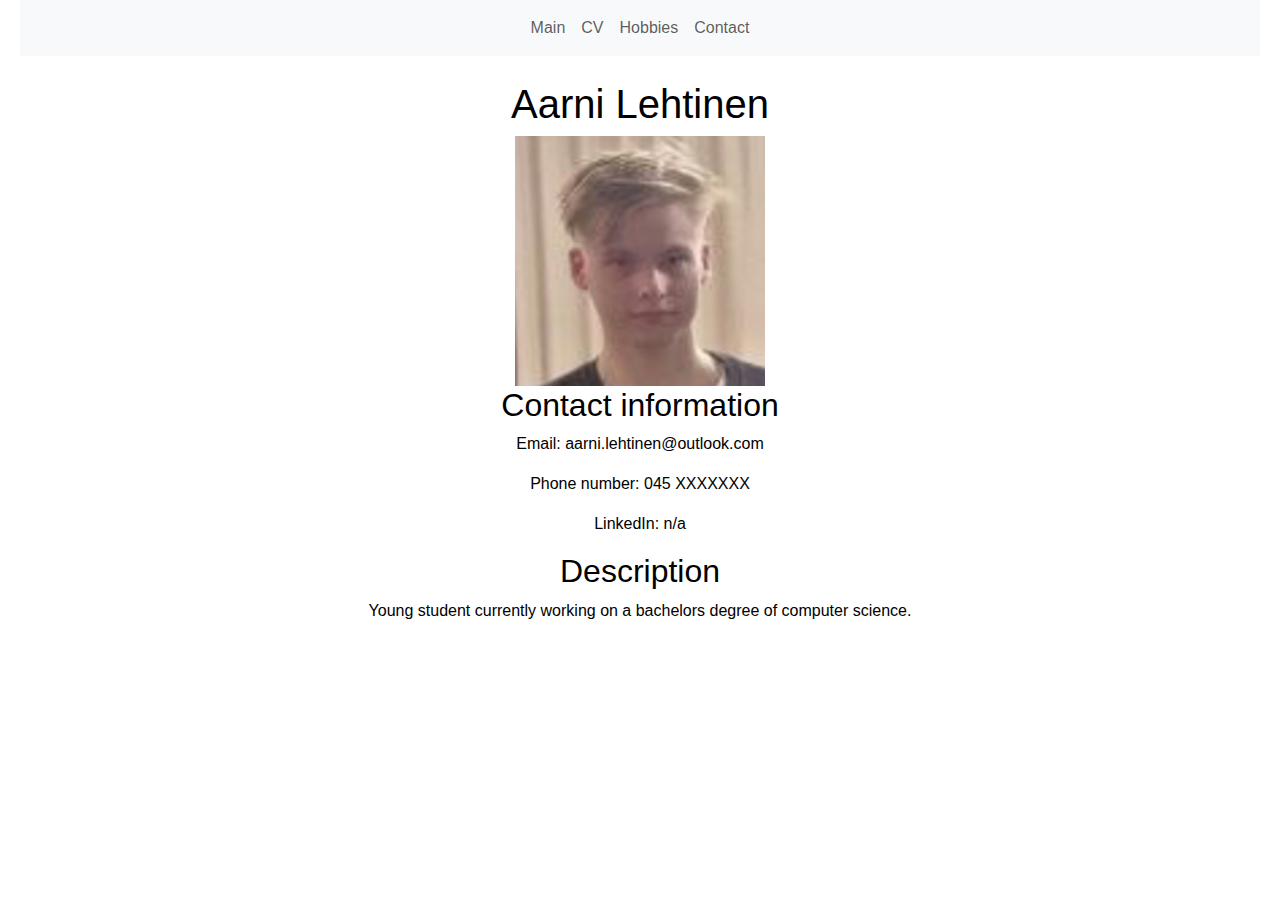
<file: index.html>
<!DOCTYPE html>
<html>
    <head>
        <title> CV-Main </title>
        <link href="https://cdn.jsdelivr.net/npm/bootstrap@5.3.3/dist/css/bootstrap.min.css" rel="stylesheet" integrity="sha384-QWTKZyjpPEjISv5WaRU9OFeRpok6YctnYmDr5pNlyT2bRjXh0JMhjY6hW+ALEwIH" crossorigin="anonymous">
        <link rel="stylesheet" type="text/css" href="style.css"
    </head>
    <body>
          <nav class="justify-content-center navbar sticky-top navbar-expand navbar-light bg-light">
            <ul class="navbar-nav">
              <li class="nav-item active">
                <a class="nav-link" href="index.html">Main</a>
              </li>
              <li class="nav-item">
                <a class="nav-link" href="cv.html">CV</a>
              </li>
              <li class="nav-item">
                <a class="nav-link" href="hobbies.html">Hobbies</a>
              </li>
              <li class="nav-item">
                <a class="nav-link" href="contact.html">Contact</a>
              </li>
            </ul>
          </nav>
        <br> 
        <h1> Aarni Lehtinen </h1>
        <img src="image.png" width="250" height="250"/>
        <h2> Contact information </h2>
        <p> Email: aarni.lehtinen@outlook.com </p>
        <p> Phone number: 045 XXXXXXX </p>
        <p> LinkedIn: n/a </p>
        <h2> Description </h2>
        <p> Young student currently working on a bachelors degree of computer science.  </p>
    </body>
</html>
</file>
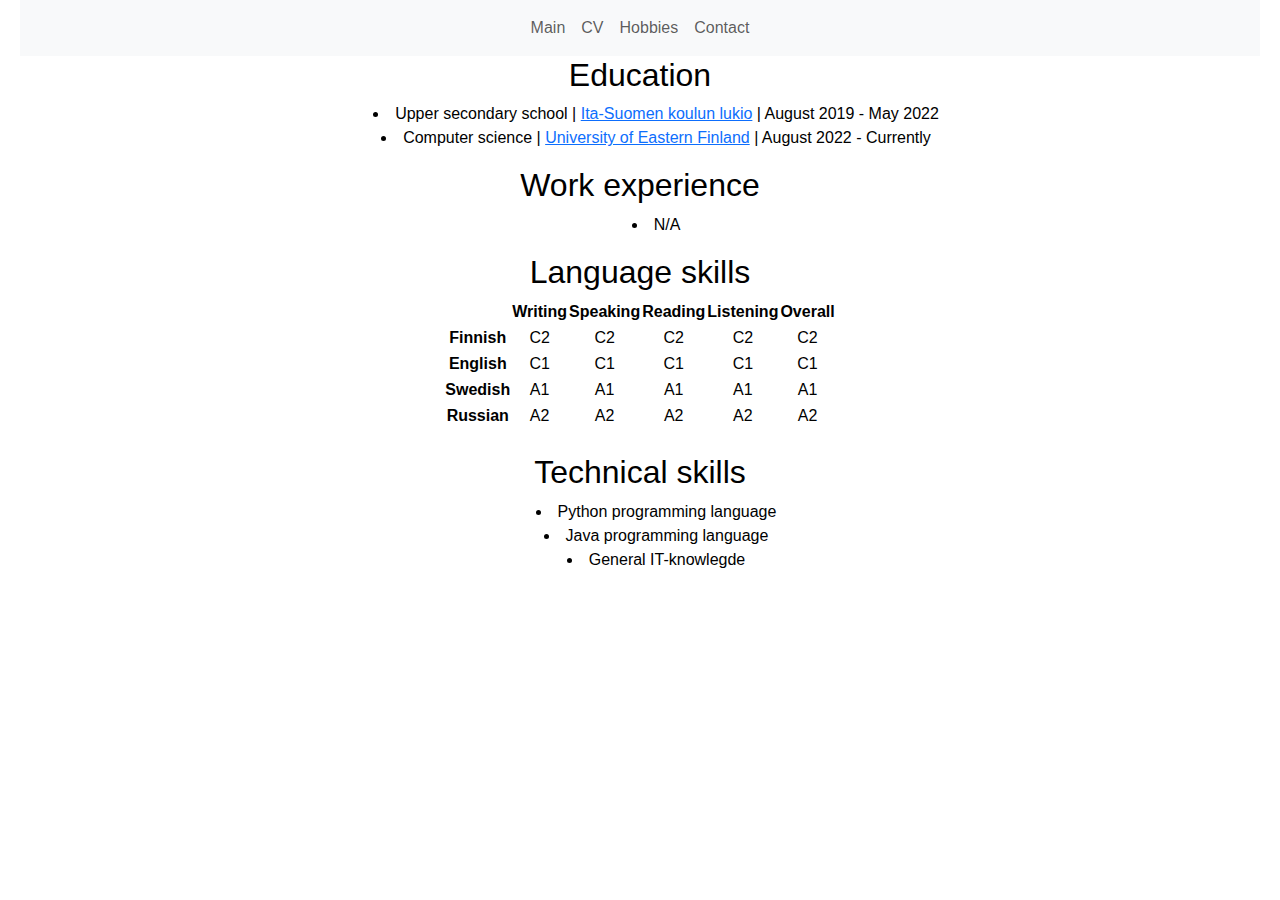
<file: cv.html>
<!DOCTYPE html>
<html>
    <head>
        <title> CV </title>
        <link href="https://cdn.jsdelivr.net/npm/bootstrap@5.3.3/dist/css/bootstrap.min.css" rel="stylesheet" integrity="sha384-QWTKZyjpPEjISv5WaRU9OFeRpok6YctnYmDr5pNlyT2bRjXh0JMhjY6hW+ALEwIH" crossorigin="anonymous">
        <link rel="stylesheet" type="text/css" href="style.css"
    </head>
    <body>
        <nav class="justify-content-center navbar sticky-top navbar-expand navbar-light bg-light">
            <ul class="navbar-nav">
              <li class="nav-item">
                <a class="nav-link" href="index.html">Main</a>
              </li>
              <li class="nav-item active">
                <a class="nav-link" href="cv.html">CV</a>
              </li>
              <li class="nav-item">
                <a class="nav-link" href="hobbies.html">Hobbies</a>
              </li>
              <li class="nav-item">
                <a class="nav-link" href="contact.html">Contact</a>
              </li>
            </ul>
          </nav> 

        <h2> Education </h2>
        <ul>
            <li> Upper secondary school | <a href="https://www.itasuomenkoulu.fi/lukio/" target="_blank">Ita-Suomen koulun lukio</a> | August 2019 - May 2022 </li>
            <li> Computer science | <a href="https://www.uef.fi/en" target="_blank">University of Eastern Finland</a> | August 2022 - Currently </li>
        </ul>

        <h2> Work experience </h2>
        <ul>
            <li> N/A </li>
        </ul>

        <h2> Language skills </h2>
        <table class="centertable">
            <tr>
                <th> </th>
                <th> Writing </th>
                <th> Speaking </th>
                <th> Reading </th>
                <th> Listening </th>
                <th> Overall </th>
            </tr>

            <tr>
                <th> Finnish </th>
                <td> C2 </td>
                <td> C2 </td>
                <td> C2 </td>
                <td> C2 </td>
                <td> C2 </td>
            </tr>

            <tr>
                <th> English </th>
                <td> C1 </td>
                <td> C1 </td>
                <td> C1 </td>
                <td> C1 </td>
                <td> C1 </td>
            </tr>

            <tr>
                <th> Swedish </th>
                <td> A1 </td>
                <td> A1 </td>
                <td> A1 </td>
                <td> A1 </td>
                <td> A1 </td>
            </tr>

            <tr>
                <th> Russian </th>
                <td> A2 </td>
                <td> A2 </td>
                <td> A2 </td>
                <td> A2 </td>
                <td> A2 </td>
            </tr>

        </table><br>

        <h2> Technical skills </h2>
        <ul>
            <li> Python programming language </li>
            <li> Java programming language </li>
            <li> General IT-knowlegde </li>
        </ul>
    </body>
</html>
</file>
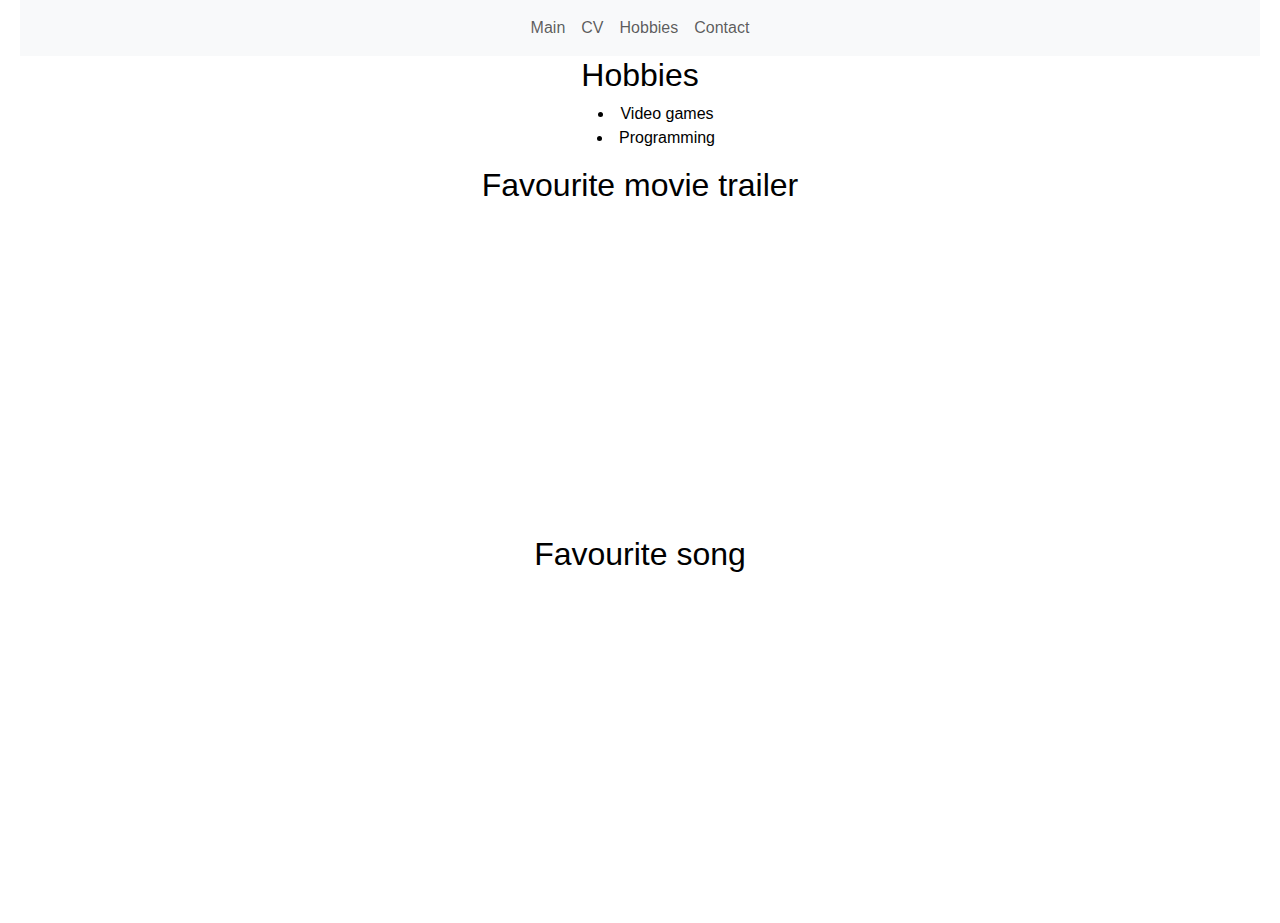
<file: hobbies.html>
<!DOCTYPE html>
<html>
    <head>
        <title> CV-Hobbies </title>
        <link href="https://cdn.jsdelivr.net/npm/bootstrap@5.3.3/dist/css/bootstrap.min.css" rel="stylesheet" integrity="sha384-QWTKZyjpPEjISv5WaRU9OFeRpok6YctnYmDr5pNlyT2bRjXh0JMhjY6hW+ALEwIH" crossorigin="anonymous">
        <link rel="stylesheet" type="text/css" href="style.css"
    </head>
    <body>
        <nav class="justify-content-center navbar sticky-top navbar-expand navbar-light bg-light">
            <ul class="navbar-nav">
              <li class="nav-item">
                <a class="nav-link" href="index.html">Main</a>
              </li>
              <li class="nav-item">
                <a class="nav-link" href="cv.html">CV</a>
              </li>
              <li class="nav-item active">
                <a class="nav-link" href="hobbies.html">Hobbies</a>
              </li>
              <li class="nav-item">
                <a class="nav-link" href="contact.html">Contact</a>
              </li>
            </ul>
          </nav> 

        <h2> Hobbies </h2>
        <ul>
            <li> Video games </li>
            <li> Programming </li>
        </ul>

        <h2> Favourite movie trailer </h2>

        <iframe width="560" height="315" allowfullscreen
        src="https://www.youtube.com/embed/nyc6RJEEe0U">
        </iframe>

        <h2> Favourite song </h2>
        <iframe style="border-radius:12px" src="https://open.spotify.com/embed/track/4AJRBken7fQbH0dk6wcJbK?utm_source=generator" width="560" height="315" frameBorder="0" allowfullscreen="" allow="autoplay; clipboard-write; encrypted-media; fullscreen; picture-in-picture" loading="lazy">
        </iframe>

    </body>
</html>
</file>
<file: style.css>
body {
    color: black;
    background-color: white;
    font-family: Arial, Helvetica, sans-serif;
    margin-left: 20px;
    margin-right: 20px;
    margin-bottom: 20px;
    font-weight: 350;
    text-align: center;
    list-style-position: inside;

}

.navbar-nav {
    max-width: 100%;
    padding: 0px 15px;
}
.form-group {
    display:block;
    width: 100%;
    max-width: 750px;
    margin:0 auto;
}
.row {
    width: 100%;
    max-width: 750px;
    margin:0 auto;
}

.centertable {
    margin-left: auto;
    margin-right: auto;
}
</file>
